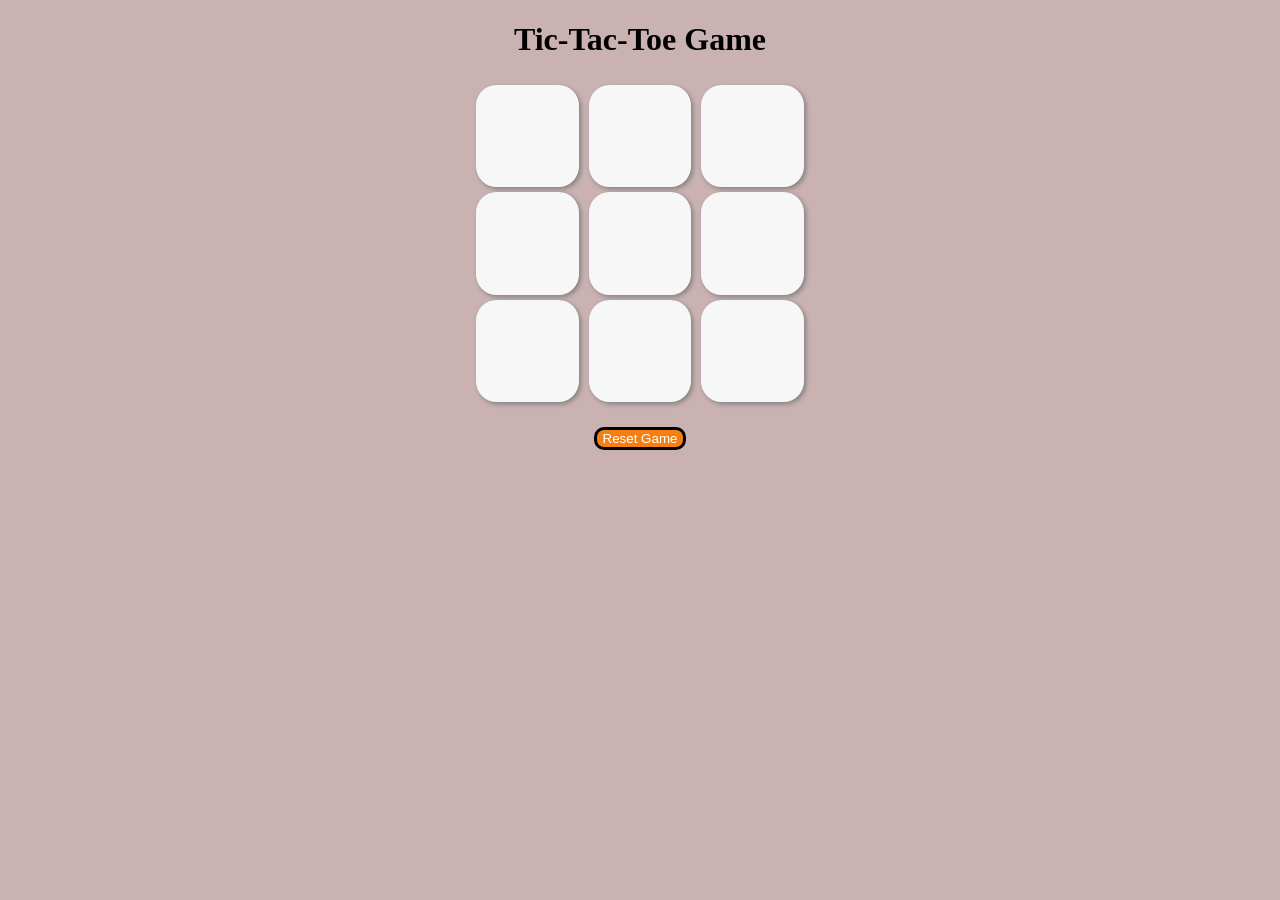
<file: index.html>
<!DOCTYPE html>
<html lang="en">
<head>
    <meta charset="UTF-8">
    <meta name="viewport" content="width=device-width, initial-scale=1.0">
    <title>Tic-Tac-Toe game</title>
    <link rel="stylesheet" href="TTT.css">
    <meta name="viewport" content="width=device-width, initial-scale=1.0">
</head>
<body>
    <h1>Tic-Tac-Toe Game</h1>
    <div class=" msg-container hide">
        <P id="status">Winner</P>
        <button id="start-btn" type="button">Start Game</button>
    </div>
    <div class="btn-container">
    
        <div class="line-one">
            <div class="btn" type="button" ></div>
            <div class="btn" type="button"></div>
            <div class="btn" type="button"></div>
        </div>
        <div class="line-two">   
            <div class="btn" type="button" ></div>
            <div class="btn" type="button"></div>
            <div class="btn" type="button"></div>
        </div>
        <div class="line-three">
            <div class="btn" type="button"></div>
            <div class="btn" type="button"></div>
            <div class="btn" type="button"></div>
        </div>
    </div>
    <button id="reset-btn" type="button">Reset Game</button>
    <script src="TTT.js"></script>
</body>
</html>
</file>
<file: TTT.css>
body{
    text-align:center;
    font-display: auto;
    background-color: rgb(202, 178, 178);
    

}
@media (max-width: 600px) {
    .btn {
        width: 15vw;
        height: 15vw;
        font-size: 22px;
    }
    #status {
        font-size: 20px;
    }

}

h1{
    color:black;
    font-display: auto;
}
.btn{
    background-color:rgb(248, 247, 247);
    width:8vw;
    height:8vw;
    aspect-ratio: 1/1;
    border-radius: 20%;
    border: none;
    margin: 5px;
    box-shadow: 2px 2px 5px grey;
    font-size: 7vw;
    font-weight:bold;
    color:brown;

    
}
.btn-container{
    display: flex;
    flex-wrap: wrap;
    margin-top: 10px;
    justify-content: center;
}
#reset-btn{
    margin-top: 20px;
    font-display: auto;
    border-radius:10px;
    border:3px solid black;
    background-color:#f48014;
    color:white;
    cursor:pointer;


}
.btn:hover{
    background-color: #7e7d7d;
    color:white;
    cursor:pointer;

}
#reset-btn:hover{
    background-color: #1c1919;
    color:white;
    cursor:pointer;


}
#status{
    height:5vmin;
    font-size:30px;
    font-weight:bold;
    color:rgb(26, 76, 107);
}

#start-btn{
    
    margin-top:8%;
    font-display: auto;
    border-radius:10px;
    border:3px solid black;
    background-color:#2ec98b;
    color:white;
    cursor:pointer;
}
#start-btn:hover{
    background-color: #1c1919;
    color:white;
    cursor:pointer;
}
.msg-container{
    display:flex;
    flex-direction:column;
    font-size: 10vw;
    align-items:center;
}
.hide{
    display:none;
}
</file>
